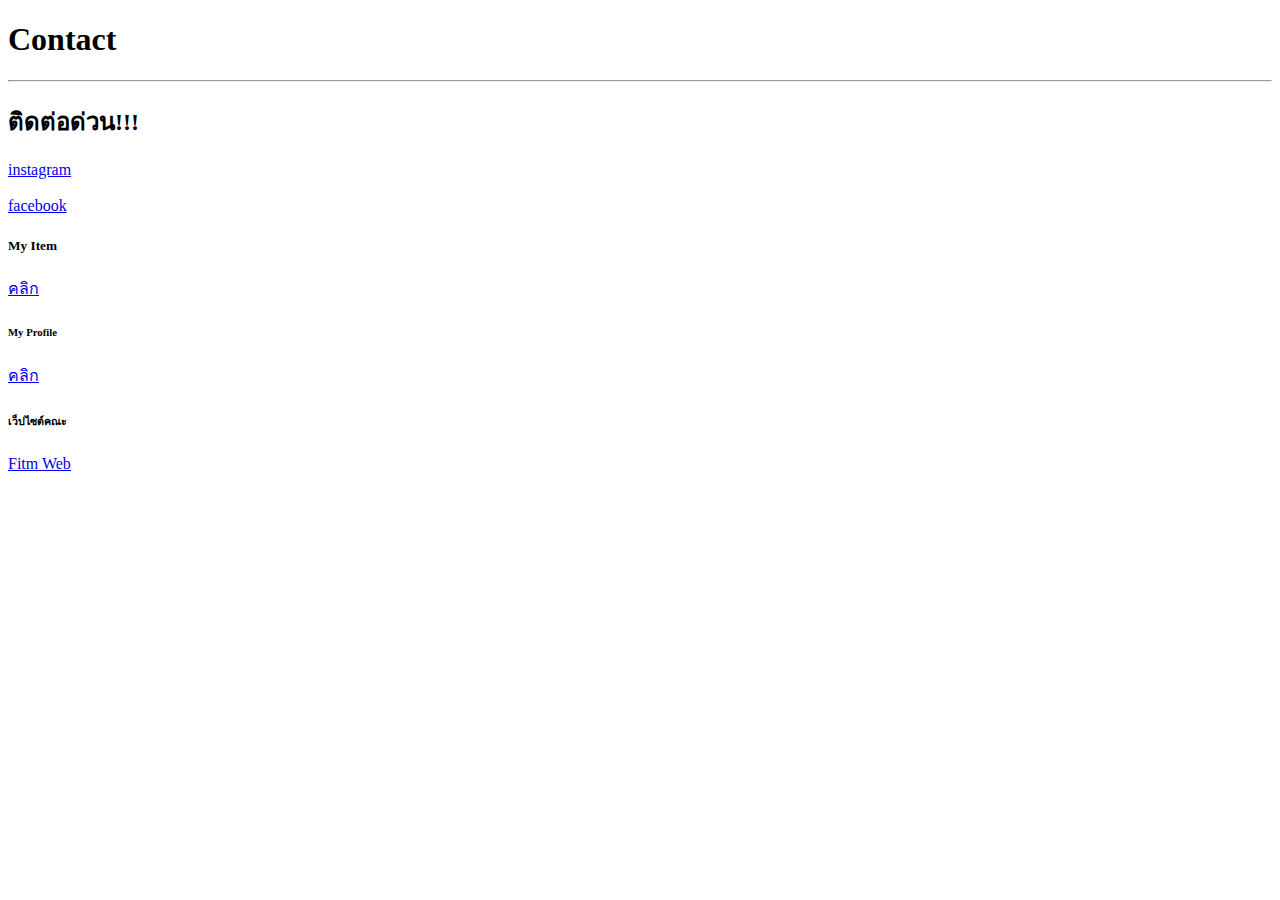
<file: Homework/mycontact.html>
<!DOCTYPE html>
<html lang="en">
<head>
    <meta charset="UTF-8">
    <meta name="viewport" content="width=device-width, initial-scale=1.0">
    <title>Contact</title>
</head>
<body>
    <h1>Contact</h1>
    <hr>
    <h2>ติดต่อด่วน!!!</h2>
    <a href="https://www.instagram.com/bunyarittt_/" target="_blank">instagram</a>
    <h3></h3>
    <a href="https://web.facebook.com/khep.lek.2024/" target="_blank">facebook</a>
    <h4></h4>
    <h5>My Item</h5>
    <a href="./myitem.html" target="_blank">คลิก</a>
    <h5></h5>
    <h6>My Profile</h6>
    <a href="./myprofile.html" target="_blank">คลิก</a>
    <h6>เว็ปไซต์คณะ</h6>
    <a href="https://www.fitm.kmutnb.ac.th" target="_blank">Fitm Web</a>
</body>
</html>
</file>
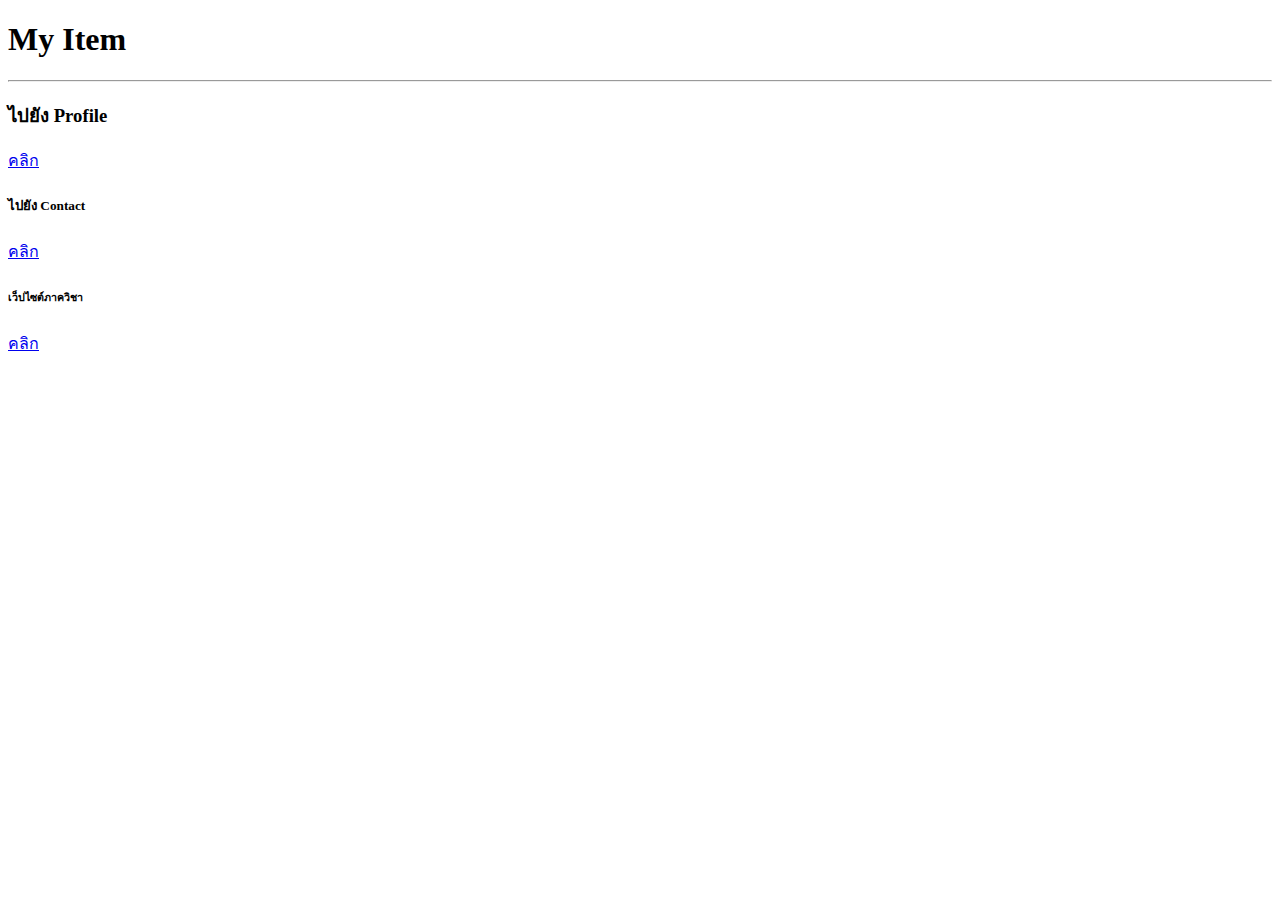
<file: Homework/myitem.html>
<!DOCTYPE html>
<html lang="en">
<head>
    <meta charset="UTF-8">
    <meta name="viewport" content="width=device-width, initial-scale=1.0">
    <title>My Item</title>
</head>
<body>
    <h1>My Item</h1>
    <hr>
    <h3>ไปยัง Profile</h3>
    <a href="./myprofile.html" target="_blank">คลิก</a>
    <h4></h4>
    <h5>ไปยัง Contact</h5>
    <a href="./mycontact.html">คลิก</a>
    <h5></h5>
    <h6>เว็ปไซต์ภาควิชา</h6>
    <a href="https://sites.google.com/itm.kmutnb.ac.th/it-fitm" target="_blank">คลิก</a>
    
    
</body>
</html>
</file>
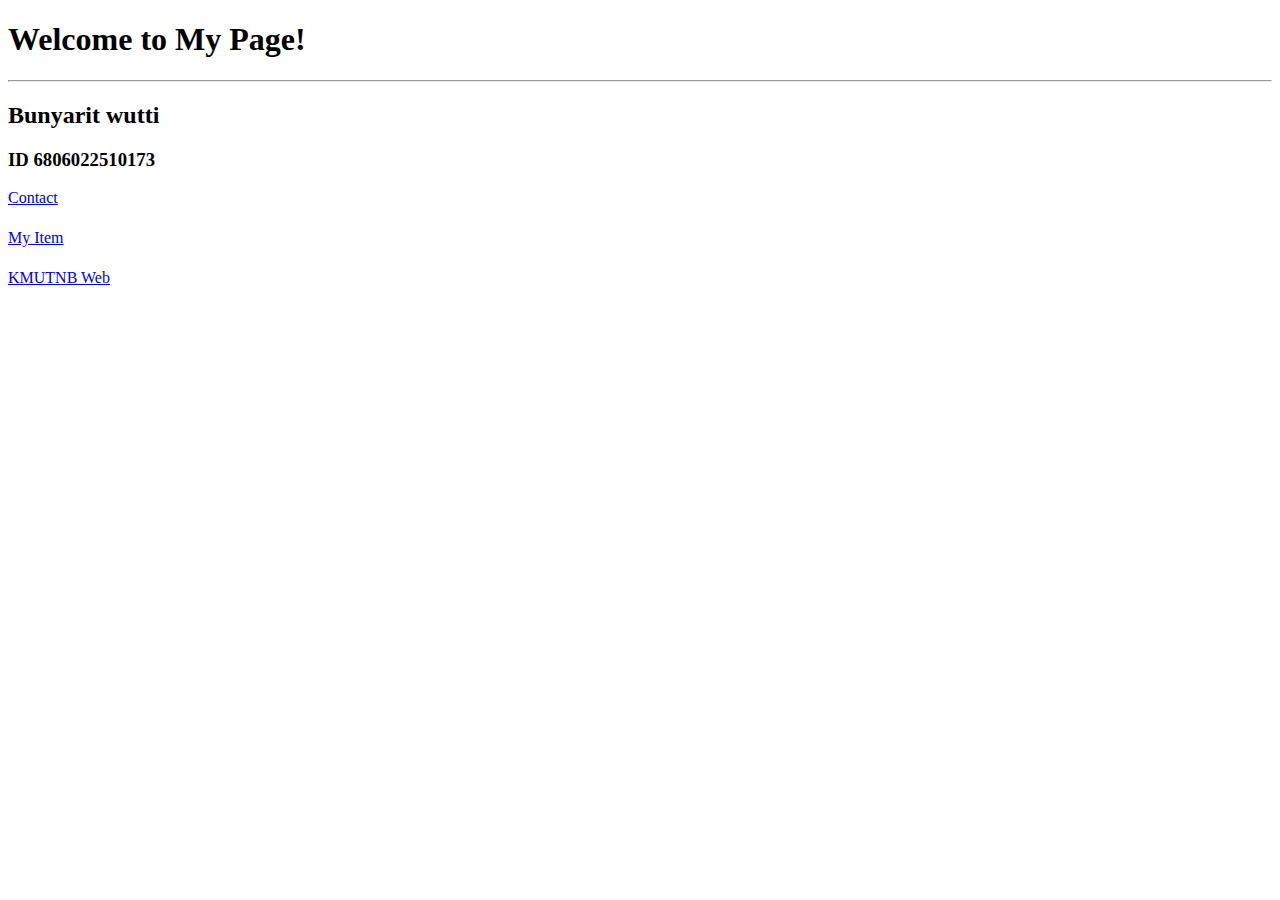
<file: Homework/myprofile.html>
<!DOCTYPE html>
<html lang="en">
<head>
    <meta charset="UTF-8">
    <meta name="viewport" content="width=device-width, initial-scale=1.0">
    <title>My Profile</title>
</head>
<body>
    <h1>Welcome to My Page!</h1>
    <hr>
    <h2>Bunyarit wutti</h2>
    <h3>ID 6806022510173</h3>
    <a href="./mycontact.html" target="_blank">Contact</a>
    <h4></h4>
    <a href="./myitem.html" target="_blank">My Item</a>
    <h5></h5>
    <a href="https://www.kmutnb.ac.th" target="_blank">KMUTNB Web</a>
    
</body>
</html>
</file>
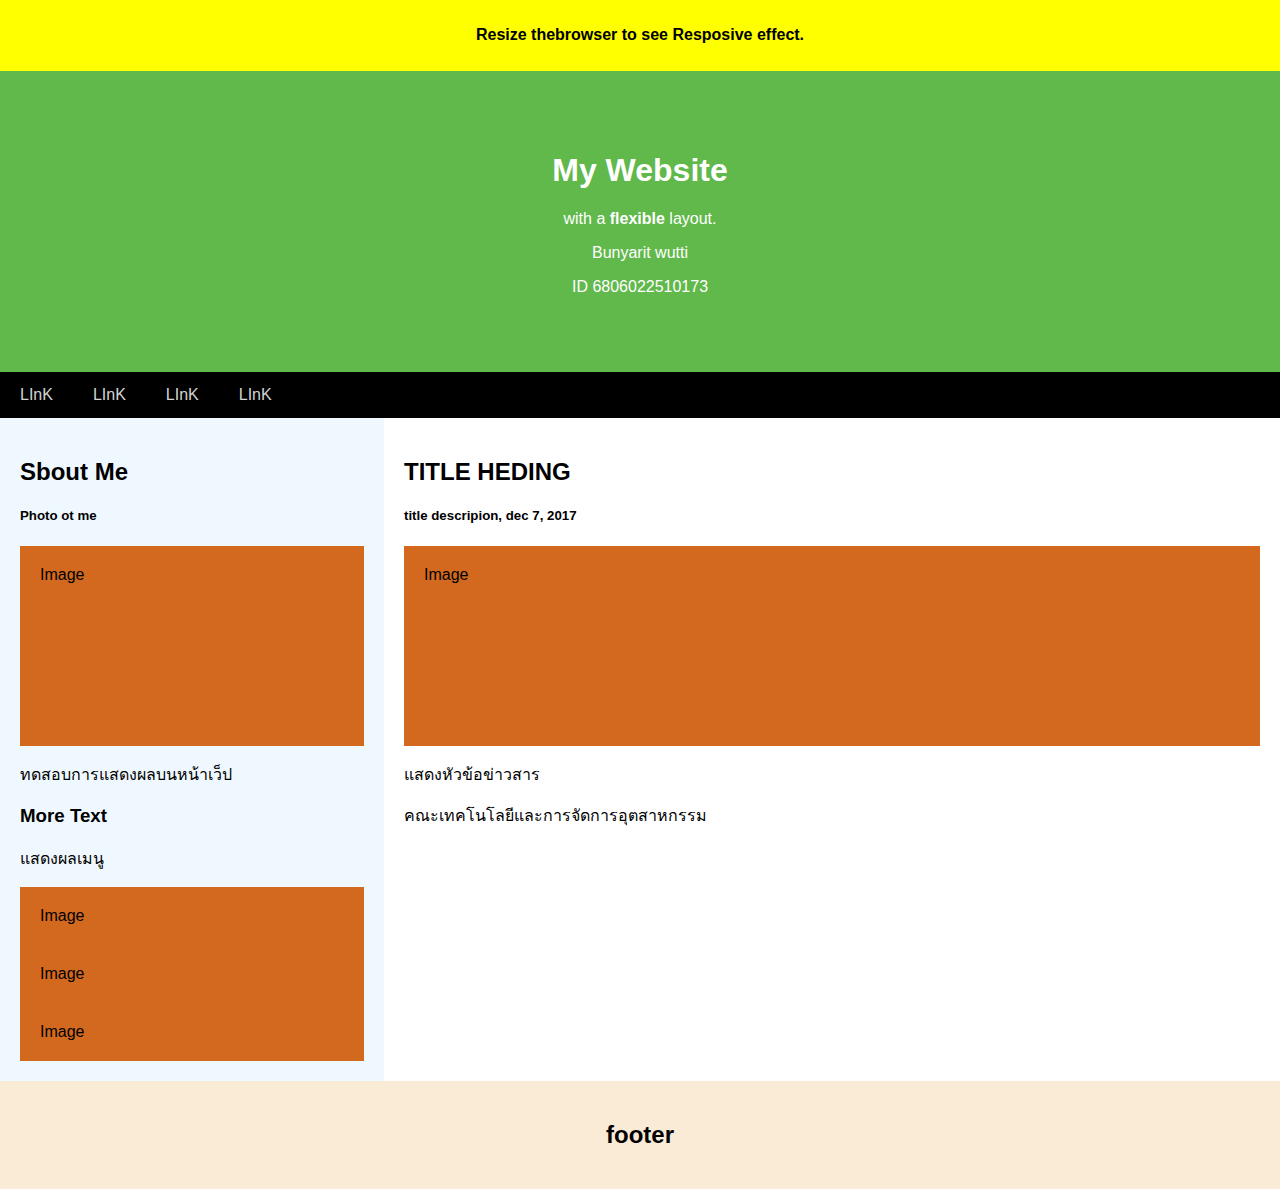
<file: project-folder/res3.html>
<!DOCTYPE html>
<html lang="en">
<head>
    <meta charset="UTF-8">
    <meta name="viewport" content="width=device-width, initial-scale=1.0">
    <title>Document</title>
    <link rel="stylesheet" href="CSS/res3.css">
</head>
<body>
    <div style="background: yellow;padding: 5px;">
        <h4 style="text-align: center;">Resize thebrowser to see Resposive effect.
        </h4>
    </div>
    <div class="header">
        <h1>My Website</h1>
        <p>with a <b>flexible</b> layout. </p>
        <p>Bunyarit wutti </p>
        <p>ID 6806022510173 </p>
  </div>
  <div class="navbar">
        <a href="#">LInK</a>
        <a href="#">LInK</a>
        <a href="#">LInK</a>
        <a href="#">LInK</a>
    </div>
     <div class="row">
          <div class="side">
            <h2>Sbout Me </h2>
            <h5>Photo ot me</h5>
            <div class="fakeimg" style="height: 200px;">Image</div>
            <p>ทดสอบการแสดงผลบนหน้าเว็ป</p>
            <h3>More Text</h3>
            <p>แสดงผลเมนู</p>
            <div class="fakeimg" style="height: 60;">Image</div>
            <div class="fakeimg" style="height: 60;">Image</div>
            <div class="fakeimg" style="height: 60;">Image</div>
          </div>
          <div class="main">
            <h2>TITLE HEDING </h2>
            <h5>title descripion, dec 7, 2017</h5>
            <div class="fakeimg" style="height: 200px;">Image</div>
            <p>แสดงหัวข้อข่าวสาร</p>
            <p>คณะเทคโนโลยีและการจัดการอุตสาหกรรม </p>
          </div>

          
     </div>
<div class="footer">
    <h2>footer</h2>
</div>
</body>
</html>
</file>
<file: project-folder/CSS/res3.css>
* {
    box-sizing: border-box;
}
body {
    font-family: Arial;
    margin: 0;
}
.header {
    padding: 60px;
    text-align: center;
    background-color: rgb(97, 184, 75);
    color: white;
}
.navbar {
    display: flex;
    background-color: black;
}
.navbar a {
    color: lightgrey;
    padding: 14px 20px;
    text-decoration:none;
    text-align: center;
}
.header a:hover {
    background-color: antiquewhite;
    color: black;
}
.row {
    display: flex;
    flex-wrap: wrap;
}
.side {
    background-color: aliceblue;
    flex: 30%;
    padding: 20px;
}
.main {
    flex: 70%;
    background-color: white;
    padding: 20px
}
.fakeimg {
    background-color: chocolate;
    width: 100%;
    padding: 20px 
}
.footer {
    padding: 20px;
    text-align: center;
    background-color: antiquewhite;
}
@media screen and (max-width: 700px) {
    .row, .navbar {
        flex-direction: column;
    }
}
</file>
